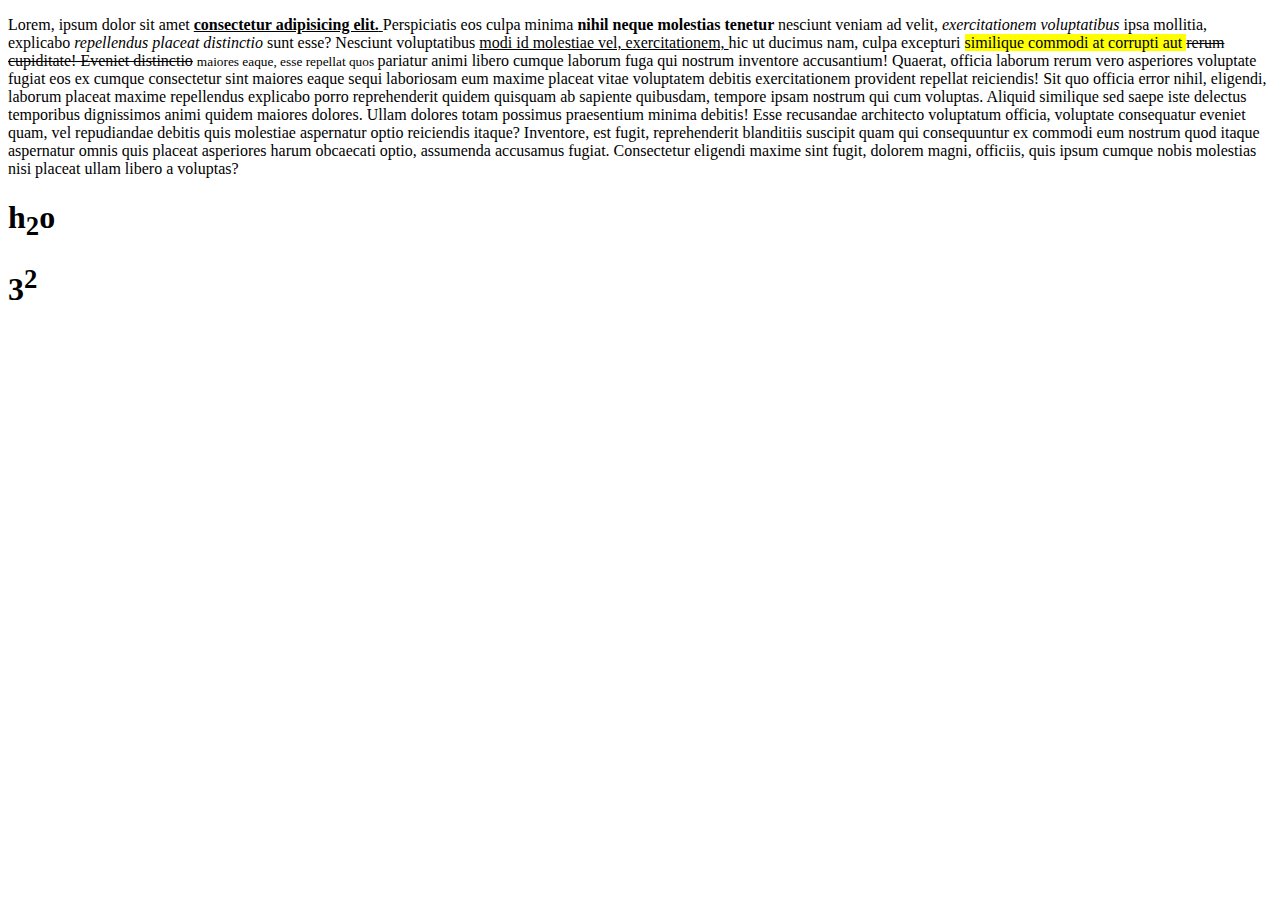
<file: ax.html>
<!DOCTYPE html>
<html lang="en">
<head>
    <meta charset="UTF-8">
    <meta name="viewport" content="width=device-width, initial-scale=1.0">
    <title>Document</title>
</head>
<body >
    <p >Lorem, ipsum dolor sit amet
      <ins><b>  consectetur adipisicing elit.</b> </ins>
          Perspiciatis eos culpa minima 
         <strong> nihil neque molestias tenetur </strong>
          nesciunt veniam ad velit, 
         <i> exercitationem voluptatibus</i> 
          ipsa mollitia, explicabo 
          <em>repellendus placeat distinctio </em>
          sunt esse? Nesciunt voluptatibus
          <ins> modi id molestiae vel, exercitationem, </ins>
           hic ut ducimus nam, culpa excepturi 
          <mark> similique commodi at corrupti aut </mark>
           <del>rerum cupiditate! Eveniet distinctio</del>
          <small>maiores eaque, esse repellat quos </small> 
           pariatur animi libero cumque laborum 
           fuga qui nostrum inventore accusantium!
            Quaerat, officia laborum rerum vero 
            asperiores voluptate fugiat eos ex 
            cumque consectetur sint maiores 
            eaque sequi laboriosam eum maxime 
            placeat vitae voluptatem debitis 
            exercitationem provident repellat
             reiciendis! Sit quo officia error 
             nihil, eligendi, laborum placeat maxime
             repellendus explicabo porro reprehenderit quidem quisquam ab sapiente quibusdam, tempore ipsam nostrum qui cum voluptas. Aliquid similique sed saepe iste delectus temporibus dignissimos animi quidem maiores dolores. Ullam dolores totam possimus praesentium minima debitis! Esse recusandae architecto voluptatum officia, voluptate consequatur eveniet quam, vel repudiandae debitis quis molestiae aspernatur optio reiciendis itaque? Inventore, est fugit, reprehenderit blanditiis suscipit quam qui consequuntur ex commodi eum nostrum quod itaque aspernatur omnis quis placeat asperiores harum obcaecati optio, assumenda accusamus fugiat. Consectetur eligendi maxime sint fugit, dolorem magni, officiis, quis
         ipsum cumque nobis molestias nisi placeat ullam libero a voluptas?</p>
         <h1>h<sub>2</sub>o</h1>
         <h1>3<sup>2</sup></h1>
</body>
</html>
</file>
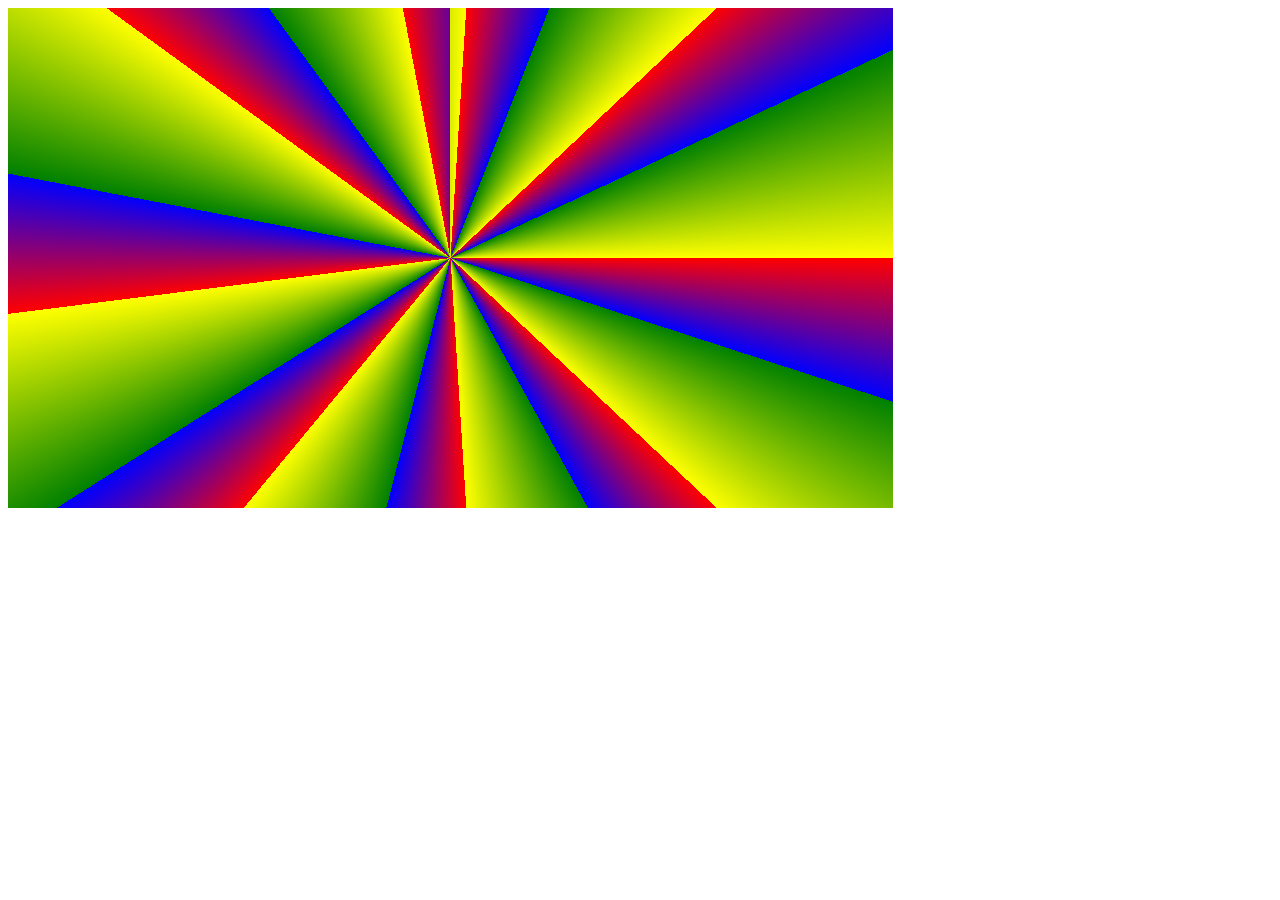
<file: media.html>
<!DOCTYPE html>
<html lang="en">
<head>
    <meta charset="UTF-8">
    <meta name="viewport" content="width=device-width, initial-scale=1.0">
    <title>Document</title>
    <style>
        /* *{
            margin: 0;
            padding:0 ;
            box-sizing:border-box ;

        } */
       div{
            box-sizing: border-box;
            background-color: inherit;
            width: 70%;
            /* border-radius: 100%;  */
            color: blue;
            background-image: repeating-conic-gradient(red 25%,blue 30%,green 26%,yellow 37%,black 20%);
            /* margin: 500px; */
/* padding: 40px;
border: 34px solid inherit; */  
            height: 500px;
            /* background-image: url("1.jpg"),url("10.jpg"),url("3.jpg");
            background-size: 20% 100%,20% 100%,20% 100%;
            background-repeat: no-repeat;
            background-position: 0% 100%,26% 100%,40% 100%; */

        }
/* #z{
    width: 800px;
    height: 800px;
    border: 34px solid red;
    background-color: violet;

} */
    </style>
</head>
<body>
    <div >
    <!-- <div id="se">Lorem ipsum dolor sit amet consectetur adipisicing elit.
         Soluta eveniet aliquid fugiat alias quasi maiores, harum 
         illum molestiae atque architecto iste excepturi vel doloremque
          veritatis, laudantium quos obcaecati ipsa sint!</div> -->
        </div>
</body>
</html>
</file>
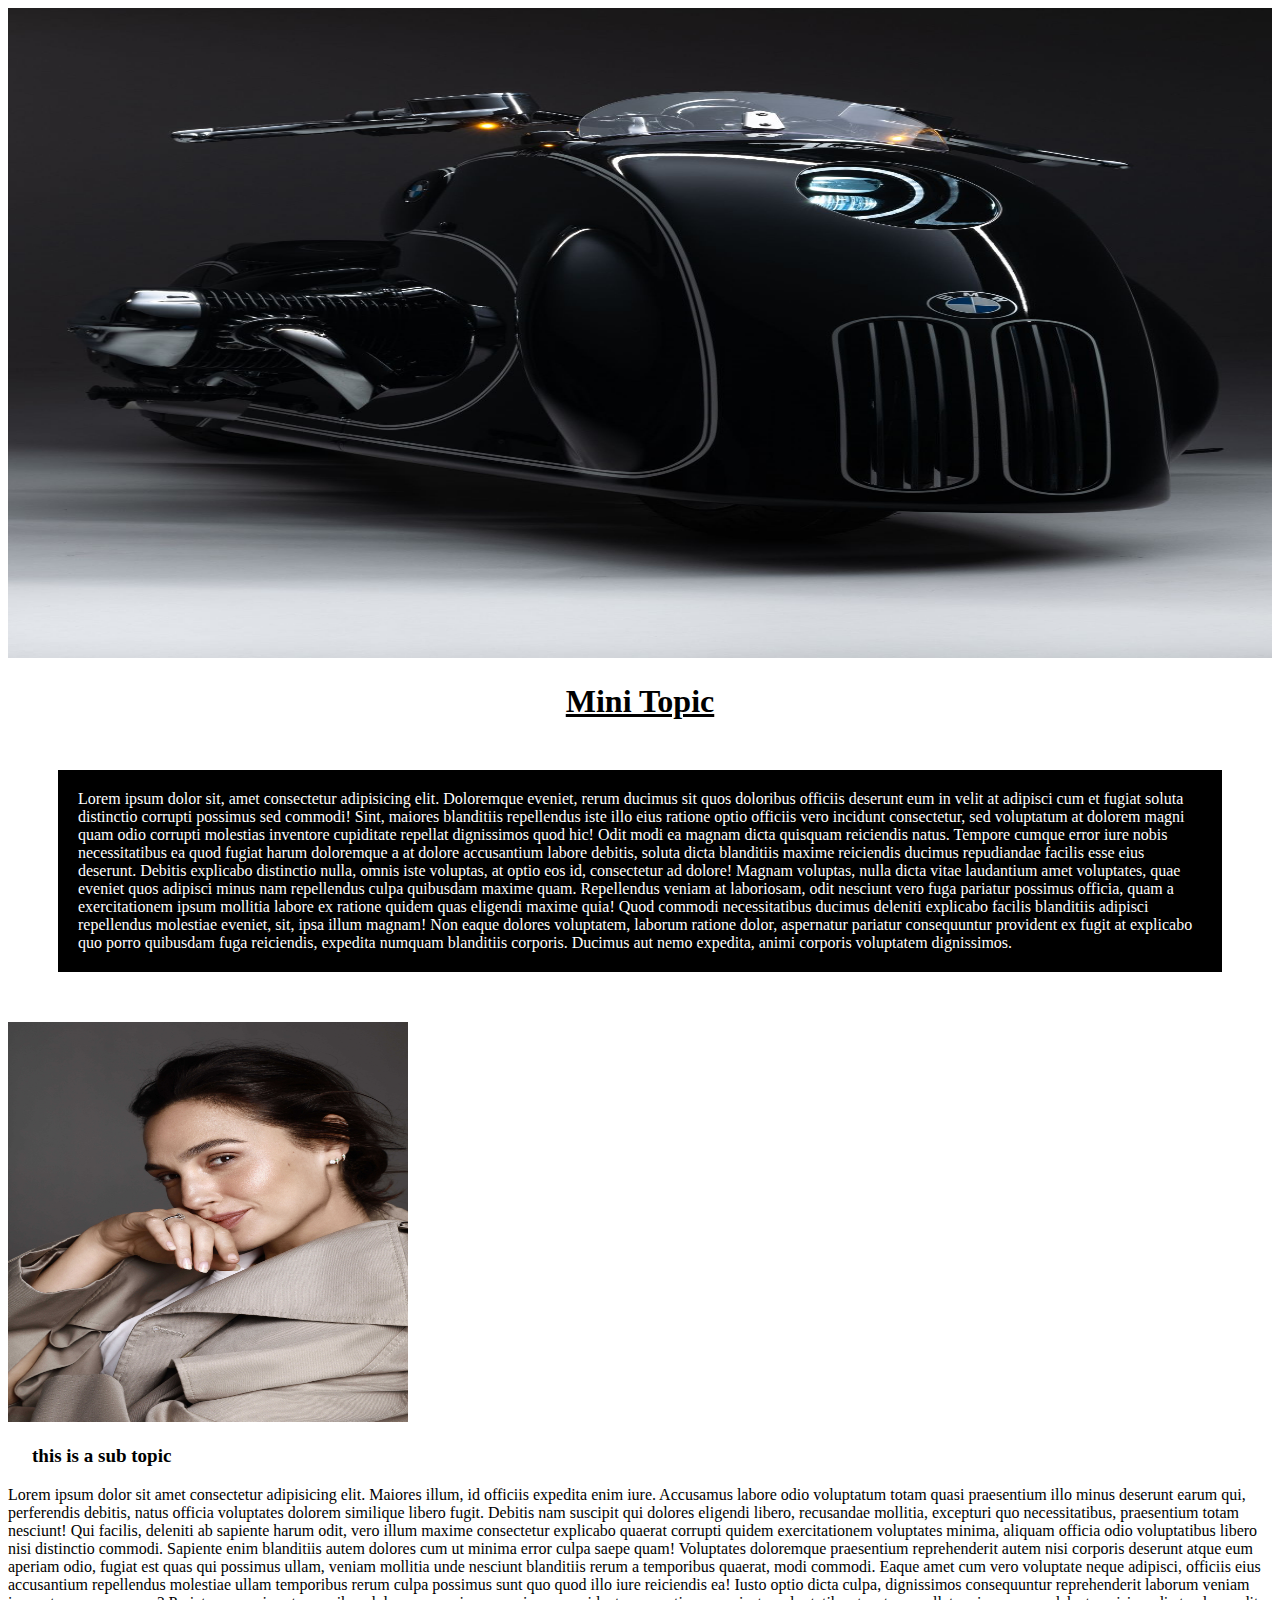
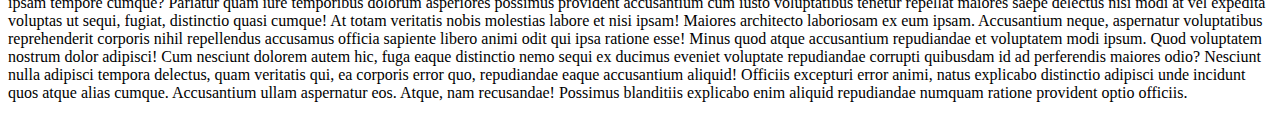
<file: miniweb.html>
<!DOCTYPE html>
<html>
    <head>
<title>mini website</title>
    </head>
    <body>
    <img src="11.jpg" alt="motocycle" style="width: 100%;height: 650px;">
    <ins><h1 style="text-align: center;">Mini Topic</h1></ins>
    <p style="background-color: black;color: white;margin: 50px;padding: 20px;">Lorem ipsum dolor sit, amet consectetur adipisicing elit. Doloremque eveniet, rerum ducimus sit quos doloribus officiis deserunt eum in velit at adipisci cum et fugiat soluta distinctio corrupti possimus sed commodi! Sint, maiores blanditiis repellendus iste illo eius ratione optio officiis vero incidunt consectetur, sed voluptatum at dolorem magni quam odio corrupti molestias inventore cupiditate repellat dignissimos quod hic! Odit modi ea magnam dicta quisquam reiciendis natus. Tempore cumque error iure nobis necessitatibus ea quod fugiat harum doloremque a at dolore accusantium labore debitis, soluta dicta blanditiis maxime reiciendis ducimus repudiandae facilis esse eius deserunt. Debitis explicabo distinctio nulla, omnis iste voluptas, at optio eos id, consectetur ad dolore! Magnam voluptas, nulla dicta vitae laudantium amet voluptates, quae eveniet quos adipisci minus nam repellendus culpa quibusdam maxime quam. Repellendus veniam at laboriosam, odit nesciunt vero fuga pariatur possimus officia, quam a exercitationem ipsum mollitia labore ex ratione quidem quas eligendi maxime quia! Quod commodi necessitatibus ducimus deleniti explicabo facilis blanditiis adipisci repellendus molestiae eveniet, sit, ipsa illum magnam! Non eaque dolores voluptatem, laborum ratione dolor, aspernatur pariatur consequuntur provident ex fugit at explicabo quo porro quibusdam fuga reiciendis, expedita numquam blanditiis corporis. Ducimus aut 
        nemo expedita, animi corporis voluptatem dignissimos.</p>

        <img src="3.jpg" alt="" width="400px" height="400px">
        <h3 style="margin-left: 24px;font-size: 19px;">this is a sub topic</h3>
        <p>Lorem ipsum dolor sit amet consectetur adipisicing elit. Maiores illum, id officiis expedita enim iure. Accusamus labore odio voluptatum totam quasi praesentium illo minus deserunt earum qui, perferendis debitis, natus officia voluptates dolorem similique libero fugit. Debitis nam suscipit qui dolores eligendi libero, recusandae mollitia, excepturi quo necessitatibus, praesentium totam nesciunt! Qui facilis, deleniti ab sapiente harum odit, vero illum maxime consectetur explicabo quaerat corrupti quidem exercitationem voluptates minima, aliquam officia odio voluptatibus libero nisi distinctio commodi. Sapiente enim blanditiis autem dolores cum ut minima error culpa saepe quam! Voluptates doloremque praesentium reprehenderit autem nisi corporis deserunt atque eum aperiam odio, fugiat est quas qui possimus ullam, veniam mollitia unde nesciunt blanditiis rerum a temporibus quaerat, modi commodi. Eaque amet cum vero voluptate neque adipisci, officiis eius accusantium repellendus molestiae ullam temporibus rerum culpa possimus sunt quo quod illo iure reiciendis ea! Iusto optio dicta culpa, dignissimos consequuntur reprehenderit laborum veniam ipsam tempore cumque? Pariatur quam iure temporibus dolorum asperiores possimus provident accusantium cum iusto voluptatibus tenetur repellat maiores saepe delectus nisi modi at vel expedita voluptas ut sequi, fugiat, distinctio quasi cumque! At totam veritatis nobis molestias labore et nisi ipsam! Maiores architecto laboriosam ex eum ipsam. Accusantium neque, aspernatur voluptatibus reprehenderit corporis nihil repellendus accusamus officia sapiente libero animi odit qui ipsa ratione esse! Minus quod atque accusantium repudiandae et voluptatem modi ipsum. Quod voluptatem nostrum dolor adipisci! Cum nesciunt dolorem autem hic, fuga eaque distinctio nemo sequi ex ducimus eveniet voluptate repudiandae corrupti quibusdam id ad perferendis maiores odio? Nesciunt nulla adipisci tempora delectus, quam veritatis qui, ea corporis error quo, repudiandae eaque accusantium aliquid! Officiis excepturi error animi, natus explicabo distinctio adipisci unde incidunt quos atque alias cumque. Accusantium ullam aspernatur eos. Atque, nam recusandae! Possimus blanditiis explicabo enim aliquid repudiandae
             numquam ratione provident optio officiis.</p>
    </body>
</html>
</file>
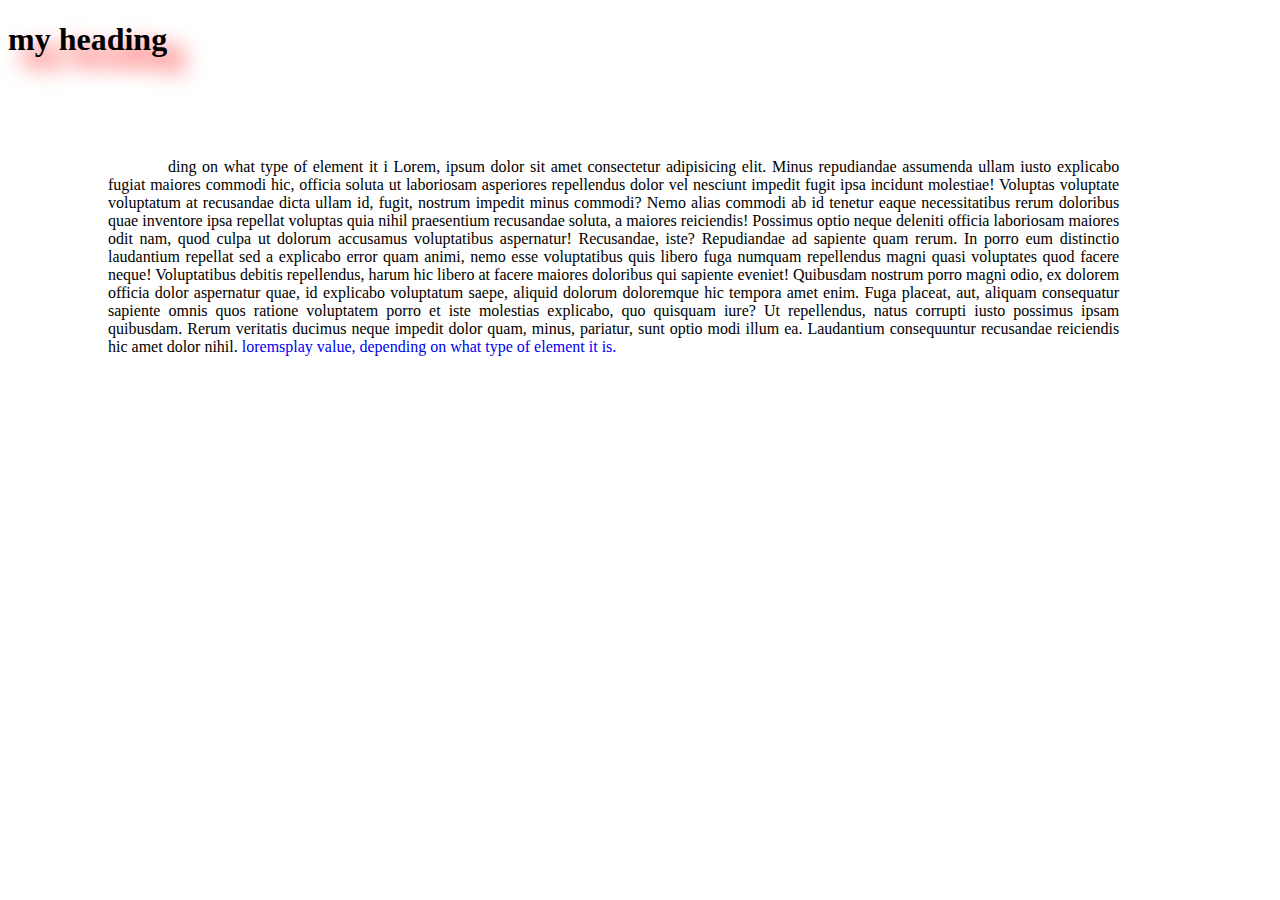
<file: nert.html>
<!DOCTYPE html>
<html lang="en">
<head>
    <meta charset="UTF-8">
    <meta name="viewport" content="width=device-width, initial-scale=1.0">
    <title>Document</title>
    <style>
        
        div{
            /* background-color:green; */
            width:80%;
            /* border:4px black solid; */
/* outline-style: dashed;
outline-color: red;
outline-width: 10px; */
/* outline:dashed yellow 4px;
outline-offset: 20px; */
margin: 100px;
text-align: justify;
text-indent: 60px;
/* white-space: nowrap; */
/* line-height: 3;
word-spacing: 20px; */
/* letter-spacing: -2px; */
/* direction: rtl;
  unicode-bidi: bidi-override; */
  /* text-transform: capitalize; */
        }
    h1{
        /* text-decoration: underline; */
        text-shadow: 15px 14px 23px red;
    }
    a{
        text-decoration: none;
    }
    </style>
</head>
<body>
    <h1>my heading</h1>
    <div>
    ding on what type of element it i Lorem, ipsum dolor sit amet consectetur adipisicing elit. Minus repudiandae assumenda ullam iusto explicabo fugiat maiores commodi hic, officia soluta ut laboriosam asperiores repellendus dolor vel nesciunt impedit fugit ipsa incidunt molestiae! Voluptas voluptate voluptatum at recusandae dicta ullam id, fugit, nostrum impedit minus commodi? Nemo alias commodi ab id tenetur eaque necessitatibus rerum doloribus quae inventore ipsa repellat voluptas quia nihil praesentium recusandae soluta, a maiores reiciendis! Possimus optio neque deleniti officia laboriosam maiores odit nam, quod culpa ut dolorum accusamus voluptatibus aspernatur! Recusandae, iste? Repudiandae ad sapiente quam rerum. In porro eum distinctio laudantium repellat sed a explicabo error quam animi, nemo esse voluptatibus quis libero fuga numquam repellendus magni quasi voluptates quod facere neque! Voluptatibus debitis repellendus, harum hic libero at facere maiores doloribus qui sapiente eveniet! Quibusdam nostrum porro magni odio, ex dolorem officia dolor aspernatur quae, id explicabo voluptatum saepe, aliquid dolorum doloremque hic tempora amet enim. Fuga placeat, aut, aliquam consequatur sapiente omnis quos ratione voluptatem porro et iste molestias explicabo, quo quisquam iure? Ut repellendus, natus corrupti iusto possimus ipsam quibusdam. Rerum veritatis ducimus neque impedit dolor quam, minus, pariatur, sunt optio modi illum ea. Laudantium consequuntur recusandae
    reiciendis hic amet dolor nihil.
    <a href="#" class="seed">loremsplay value, depending on what type of element it is.</a>
    </div>
</body>
</html>
</file>
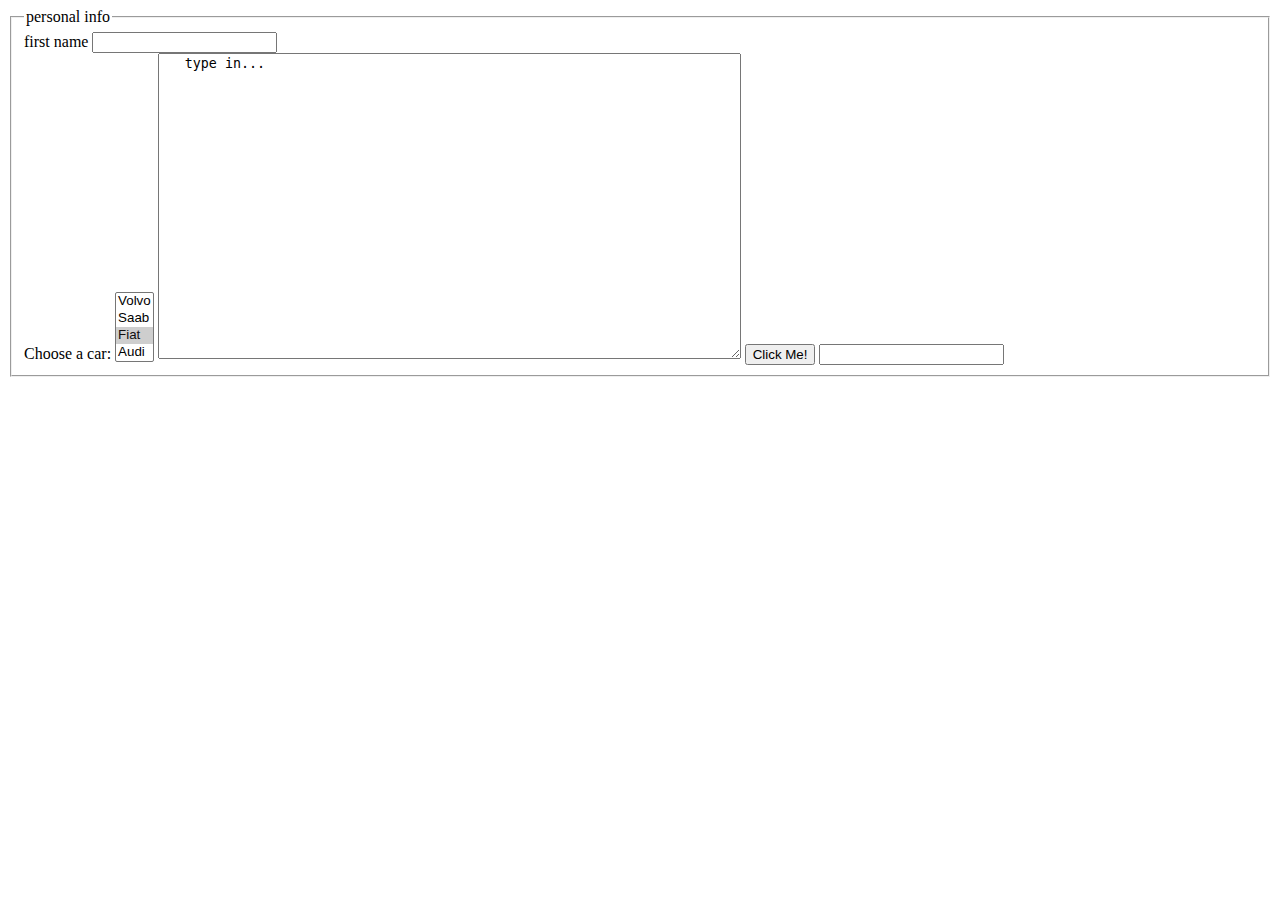
<file: nex.html>
<!DOCTYPE html>
<html lang="en">
<head>
    <meta charset="UTF-8">
    <meta name="viewport" content="width=device-width, initial-scale=1.0">
    <title>Document</title>
  
   
   <style>
      
   </style>
</head>
<body>
  <form action="" method="post"  target="_blank" autocomplete="on" >
<fieldset>
   <legend>personal info</legend>
   <label for="fname">first name</label>
<input type="text" id="fname">
<br>
<label for="cars">Choose a car:</label>
<select id="cars" name="cars" size="4" multiple>
  <option value="volvo">Volvo</option>
  <option value="saab">Saab</option>
  <option value="fiat" selected>Fiat</option>
  <option value="audi">Audi</option>
</select>
<textarea name="" id="" cols="70" rows="20">
   type in...
</textarea>
<button type="button" onclick="alert('Hello World!')">Click Me!</button>
<input list="browsers">
<datalist id="browsers">
  <option value="Internet Explorer">
  <option value="Firefox">
  <option value="Chrome">
  <option value="Opera">
  <option value="Safari">
</datalist>
</fieldset>
</form>
</body>
</html>
</file>
